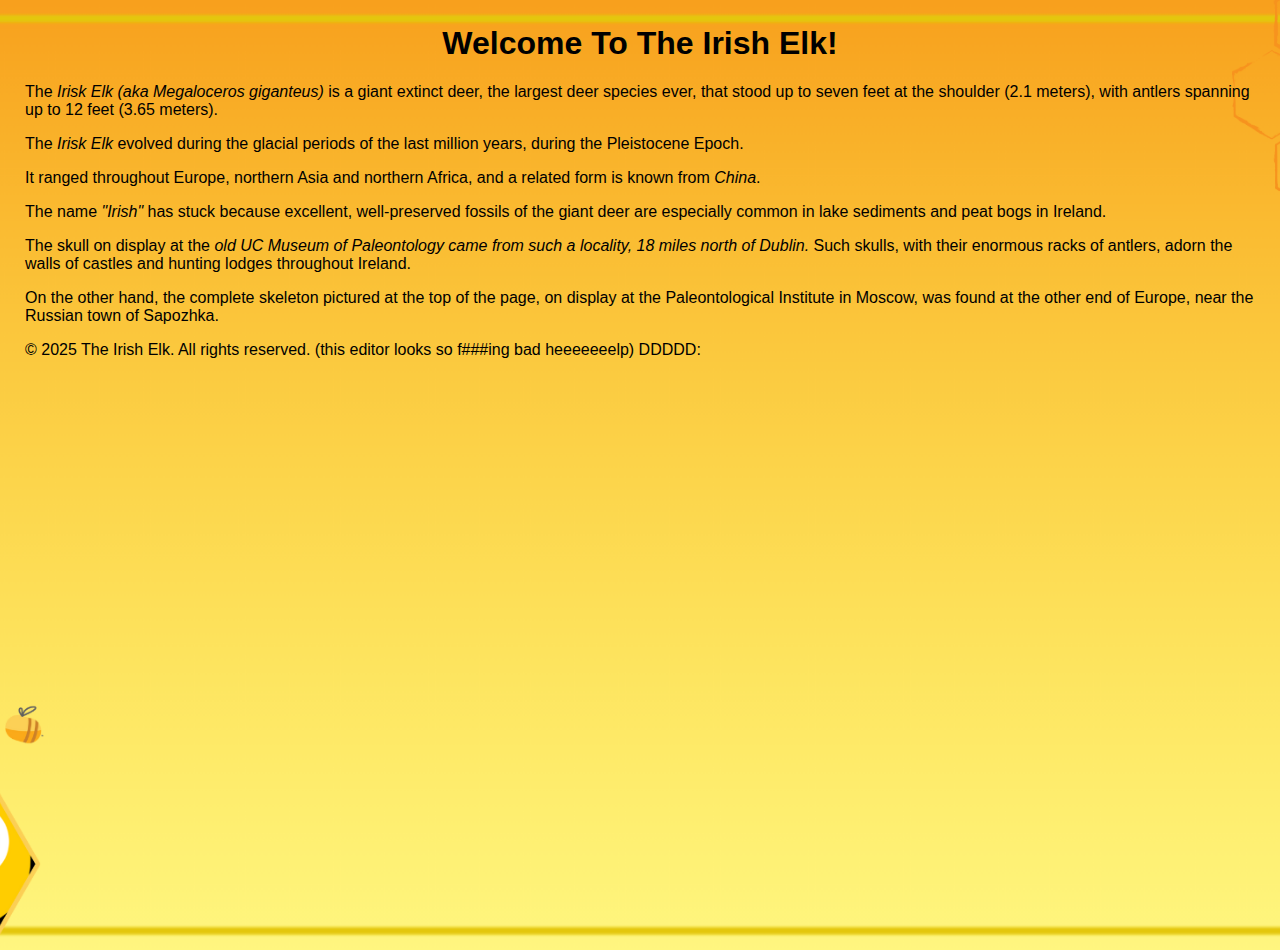
<file: index.html>
<!DOCTYPE html>
<html lang="en">
<head>
  <meta charset="UTF-8">
  <meta name="viewport" content="width=device-width, initial-scale=1.0">
  <title>The Irish Elk</title>
  <link rel="stylesheet" href="styles.css?v=1.0">
</head>
<body>
  <h1 id="welcomeMessage">
		Welcome To The Irish Elk!
  </h1>
  
  <!-- "I dare you to center a div" -->
  <div class="explainationIrishElk">
		<p>The <i>Irisk Elk (aka Megaloceros giganteus)</i> is a giant extinct deer, the largest deer species ever, that stood up to seven feet at the shoulder (2.1 meters), with antlers spanning up to 12 feet (3.65 meters).</p>
		<p> The <i>Irisk Elk</i> evolved during the glacial periods of the last million years, during the Pleistocene Epoch.</p>
		<p>It ranged throughout Europe, northern Asia and northern Africa, and a related form is known from <i>China</i>.</p>
		<p> The name <i>"Irish"</i> has stuck because excellent, well-preserved fossils of the giant deer are especially common in lake sediments and peat bogs in Ireland.</p>
		<p>The skull on display at the <i>old UC Museum of Paleontology came from such a locality, 18 miles north of Dublin.</i> Such skulls, with their enormous racks of antlers, adorn the walls of castles and hunting lodges throughout Ireland.</p>
		<p>On the other hand, the complete skeleton pictured at the top of the page, on display at the Paleontological Institute in Moscow, was found at the other end of Europe, near the Russian town of Sapozhka.</p>
  </div>


  <footer class="developerRights">
	<!-- pls help this code editor looks so bad compared to my visual studio code -->
    <p>&copy; 2025 The Irish Elk. All rights reserved. (this editor looks so f###ing bad heeeeeeelp) DDDDD:</p>
  </footer>

</body>
</html>
</file>
<file: styles.css>
body {
	background-image: url("assets/goodbgg.png");
	background-repeat: no-repeat;
	background-size: cover;
	background-position: center;
	min-height: 100vh;
	font-family: Arial;
	margin: 25px;
	padding: 0;
}

#welcomeMessage {
	text-align: center;
	font-family: sans-serif;
}

#developerRights {
    position: fixed;
    bottom: 0;
    right: 0;
	margin: 35px;
}

#iriselkimg {
	border-style: dashed dotted;
}
</file>
